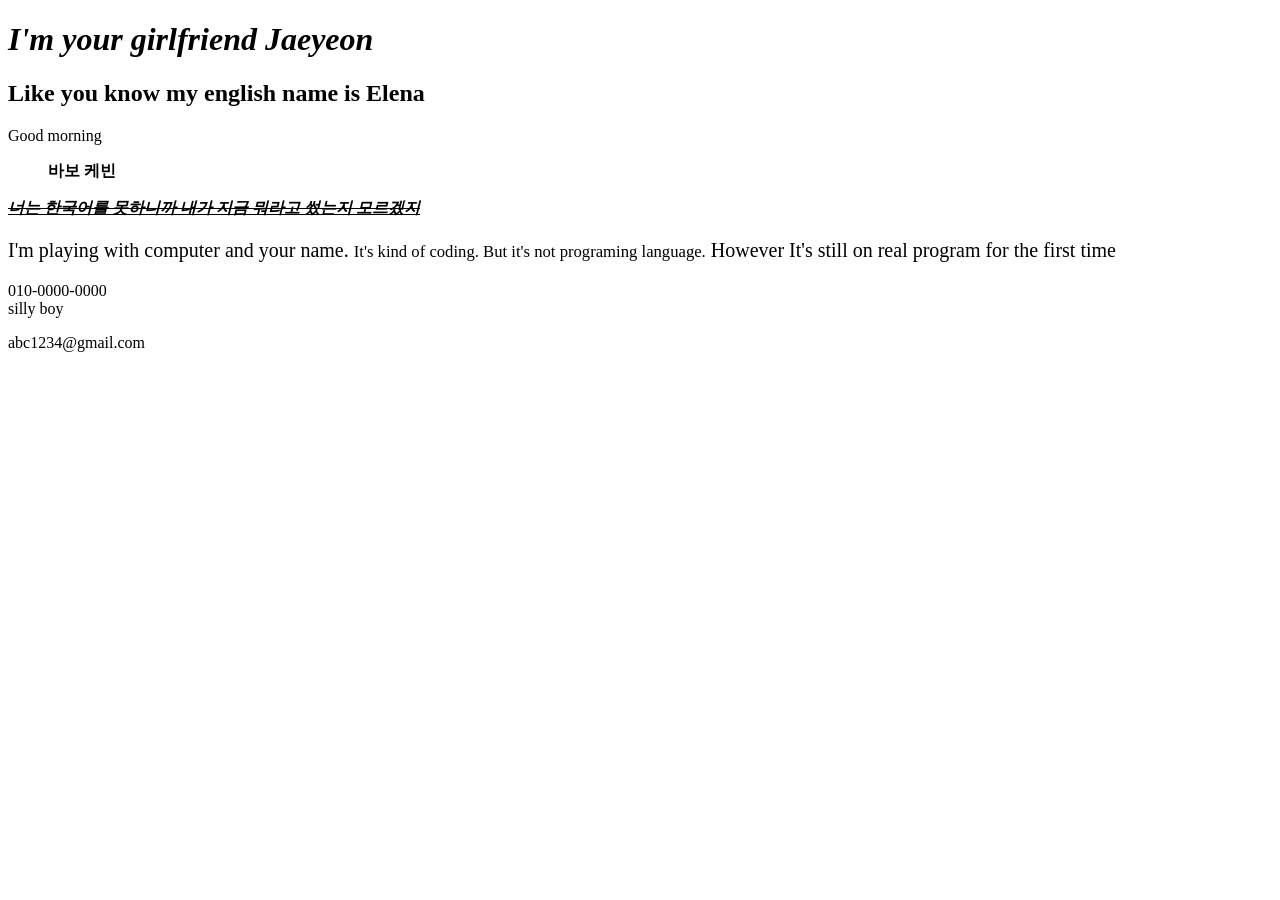
<file: 1st.html>
<!DOCTYPE html>
<!DOCTYPE html>
<html lang="en" dir="ltr">
  <head>
    <meta charset="utf-8">
    <title>Hello Kevin</title>
  </head>
<body>
  <header>
      <h1><i>I'm your girlfriend Jaeyeon</i></h1>
      <h2>Like you know my english name is Elena</h2>
      <p>Good morning</p>
<blockquote> <strong>바보 케빈</strong> </blockquote>
      <b><em><u><del>너는 한국어를 못하니까 내가 지금 뭐라고 썼는지 모르겠지</del></u></em></b>
</header>
  <footer>
    <p style="font-size:20px;">I'm playing with computer and your name.
      <small>It's kind of coding.
      But it's not programing language.</small>
      However It's still on real program for the first time</p>
    <p>010-0000-0000<br>silly boy</p>
    <p>abc1234@gmail.com</p>
  </footer>
  </body>
</html>
</file>
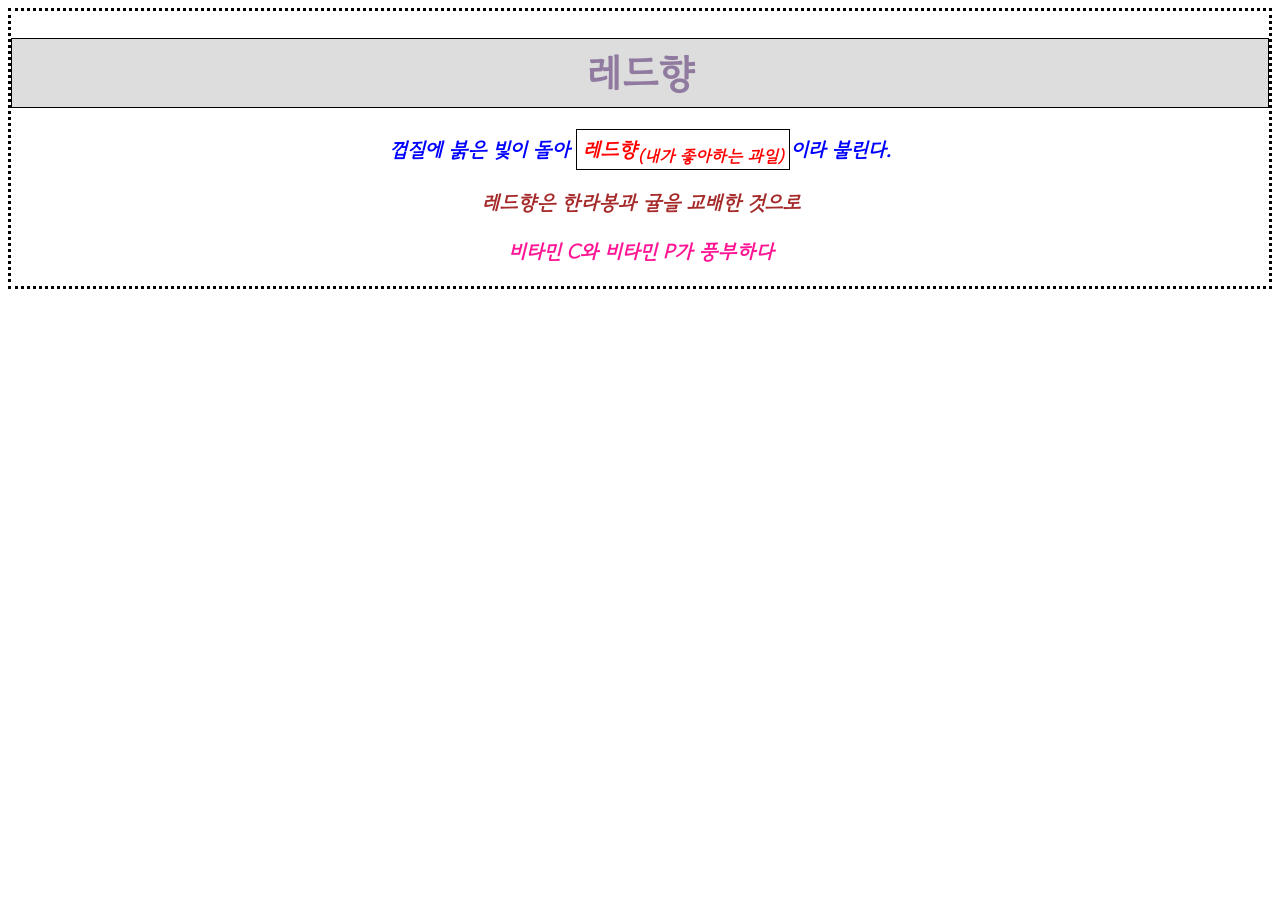
<file: 3rd.html>
<!DOCTYPE html>
<html lang="ko">
  <head>
    <meta charset="utf-8">
    <title>상품 소개 페이지</title>
    <style media="screen">
      @import url('https://fonts.googleapis.com/css2?family=Gowun+Dodum&display=swap');

    h1, p {
        text-align: center;
    }
      h1 {
        padding: 10px
        background: #aaa;
        color: rgba(70, 24, 97, 0.5);
        !important;
      }
      p {
        font-style: italic;
      }
      .accent {
        border: 1px solid #000;
        padding: 5px;
      }
      .bg {
        background-color: #ddd;
      }
      body {
        border: dotted;
        font-size: 20px;
        font-weight: bold;
        font-family: 'Gowun Dodum', sans-serif;
        }
      }
    </style>
  </head>
  <body>
    <div>
    <h1 class="accent bg">레드향</h1>
    <p style="color: blue;"">껍질에 붉은 빛이 돌아 <span class="accent"; style="color: red;""> 레드향<sub>(내가 좋아하는 과일)</sup></span>이라 불린다.</p>
    <p style="color: brown;">레드향은 한라봉과 귤을 교배한 것으로</p>
    <p style="color: deeppink;">비타민 C와 비타민 P가 풍부하다</p>
  </div>
  </body>
</html>
</file>
